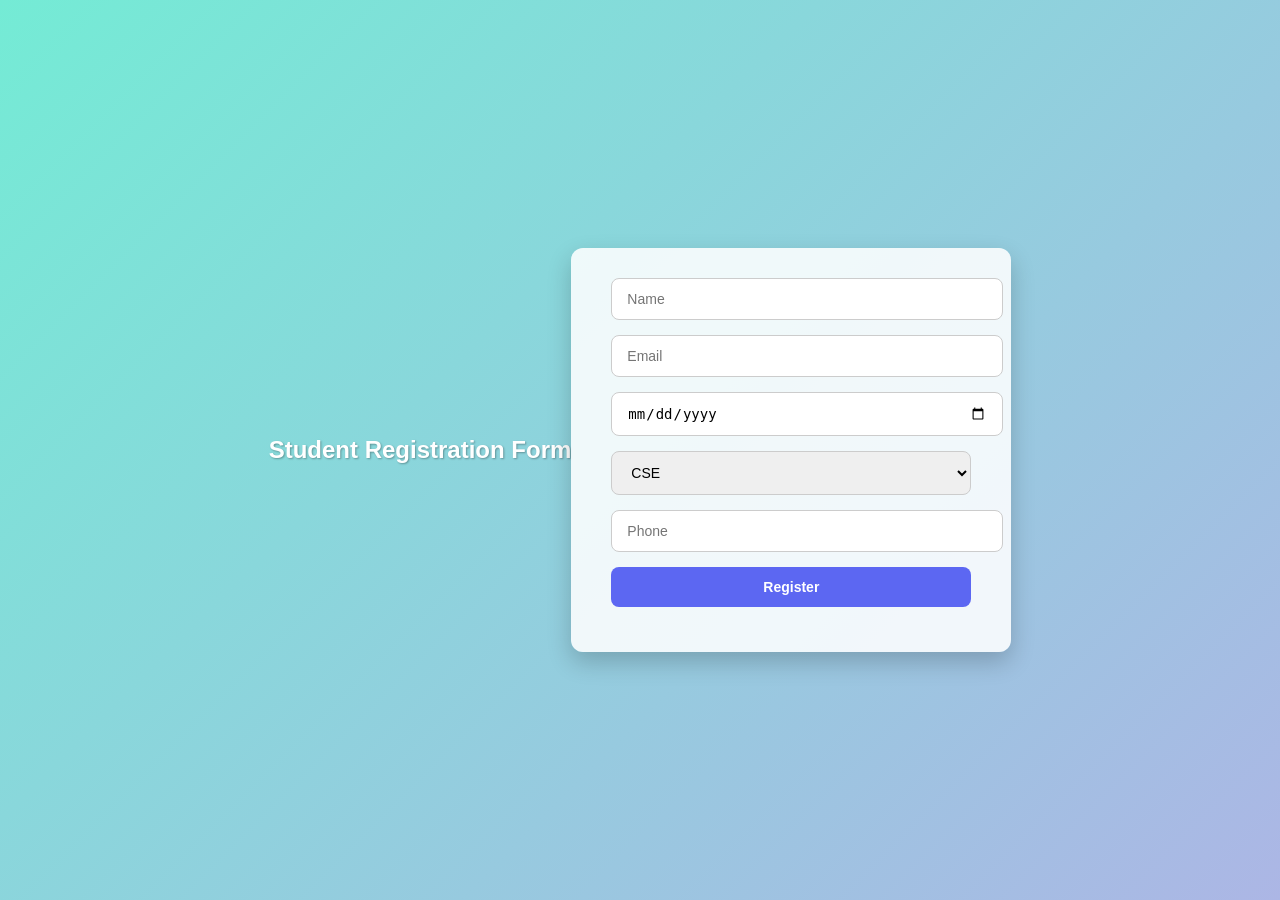
<file: task1_student_registration/index.html>
<!DOCTYPE html>
<html lang="en">
<head>
    <meta charset="UTF-8">
    <meta name="viewport" content="width=device-width, initial-scale=1.0">
    <title>Student Registration</title>
    <!-- Link your CSS file -->
    <link rel="stylesheet" href="style.css">
</head>
<body>
    <h2>Student Registration Form</h2>
    <form id="studentForm">
        <input type="text" name="name" placeholder="Name" required />
        <input type="email" name="email" placeholder="Email" required />
        <input type="date" name="dob" placeholder="DOB" required />
        <select name="department">
            <option value="CSE">CSE</option>
            <option value="ECE">ECE</option>
            <option value="MECH">MECH</option>
        </select>
        <input type="tel" name="phone" placeholder="Phone" required />
        <button type="submit">Register</button>
    </form>

    <!-- Optional: JS for form submission -->
    <script src="server.js"></script>
</body>
</html>
</file>
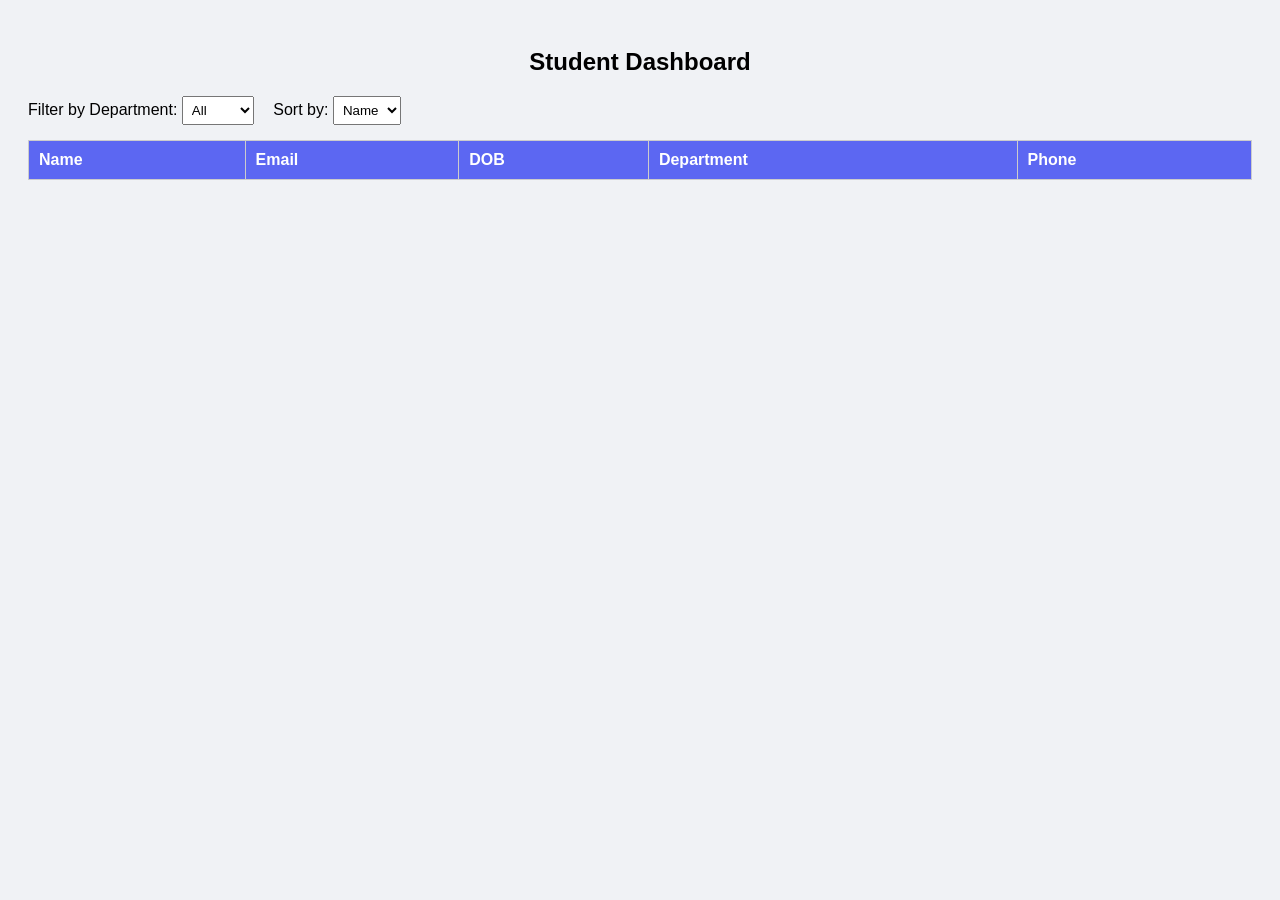
<file: task2_dashboard/dashboard.html>
<!DOCTYPE html>
<html lang="en">
<head>
    <meta charset="UTF-8">
    <meta name="viewport" content="width=device-width, initial-scale=1.0">
    <title>Student Dashboard</title>
    <link rel="stylesheet" href="style.css">
</head>
<body>
    <h2>Student Dashboard</h2>

    <!-- Filter by Department -->
    <label for="deptFilter">Filter by Department:</label>
    <select id="deptFilter">
        <option value="All">All</option>
        <option value="CSE">CSE</option>
        <option value="ECE">ECE</option>
        <option value="MECH">MECH</option>
    </select>

    <!-- Sort Options -->
    <label for="sortOption">Sort by:</label>
    <select id="sortOption">
        <option value="name">Name</option>
        <option value="dob">DOB</option>
    </select>

    <!-- Table -->
    <table id="studentTable">
        <thead>
            <tr>
                <th>Name</th>
                <th>Email</th>
                <th>DOB</th>
                <th>Department</th>
                <th>Phone</th>
            </tr>
        </thead>
        <tbody>
            <!-- Data will populate here via JS -->
        </tbody>
    </table>

    <!-- Count per department -->
    <div id="deptCount"></div>

    <script src="dashboard.js"></script>
</body>
</html>
</file>
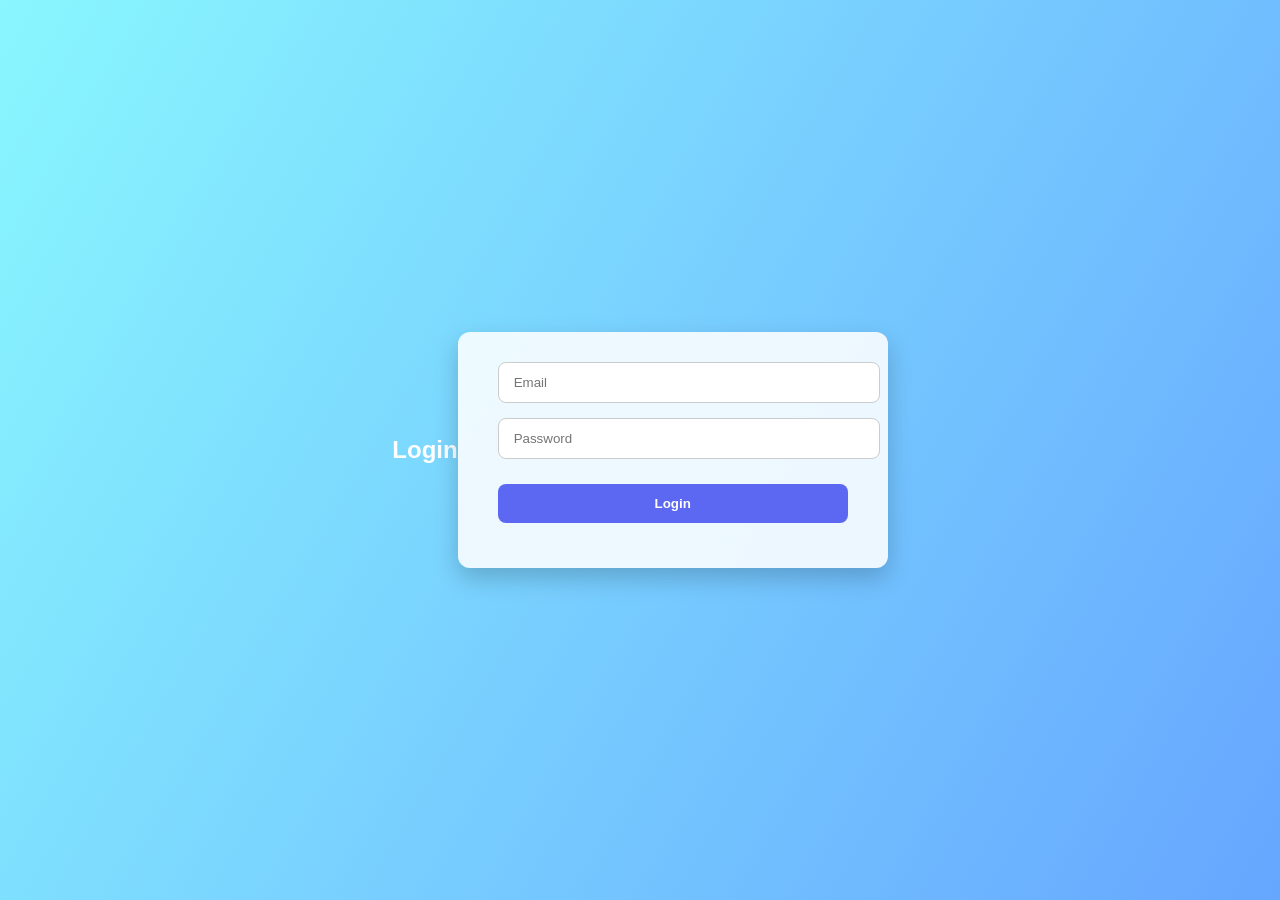
<file: task3_login/login.html>
<!DOCTYPE html>
<html lang="en">
<head>
    <meta charset="UTF-8">
    <meta name="viewport" content="width=device-width, initial-scale=1.0">
    <title>Login Page</title>
    <link rel="stylesheet" href="style.css">
</head>
<body>
    <h2>Login</h2>
    <form id="loginForm">
        <input type="email" name="email" placeholder="Email" required />
        <input type="password" name="password" placeholder="Password" required />
        <div id="error" style="color:red; margin-bottom:10px;"></div>
        <button type="submit">Login</button>
    </form>

    <script src="login.js"></script>
</body>
</html>
</file>
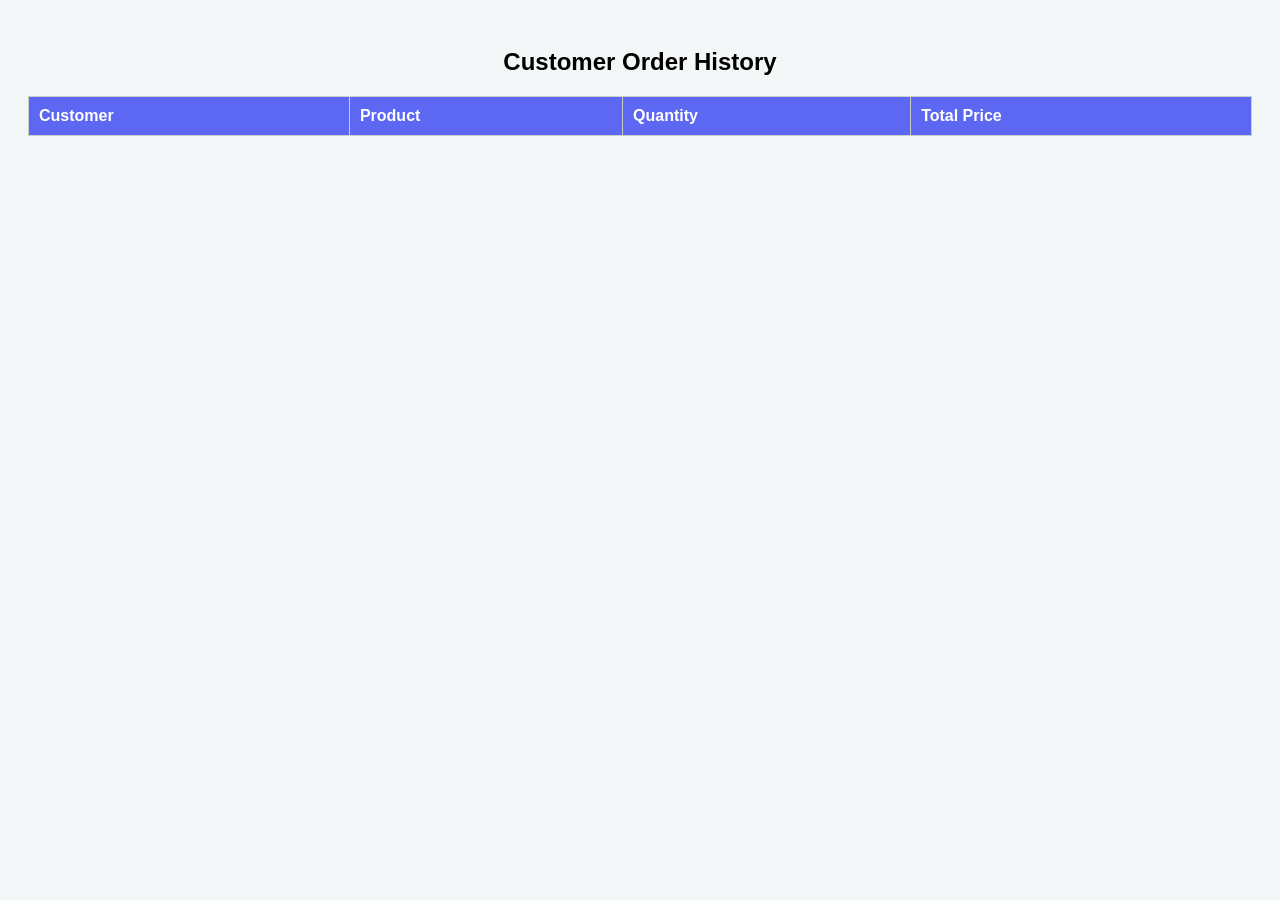
<file: task4_order_management/orders.html>
<!DOCTYPE html>
<html lang="en">
<head>
    <meta charset="UTF-8">
    <meta name="viewport" content="width=device-width, initial-scale=1.0">
    <title>Order Management</title>
    <link rel="stylesheet" href="style.css">
</head>
<body>
    <h2>Customer Order History</h2>

    <table id="orderTable">
        <thead>
            <tr>
                <th>Customer</th>
                <th>Product</th>
                <th>Quantity</th>
                <th>Total Price</th>
            </tr>
        </thead>
        <tbody></tbody>
    </table>

    <div id="summary"></div>

    <script src="orders.js"></script>
</body>
</html>
</file>
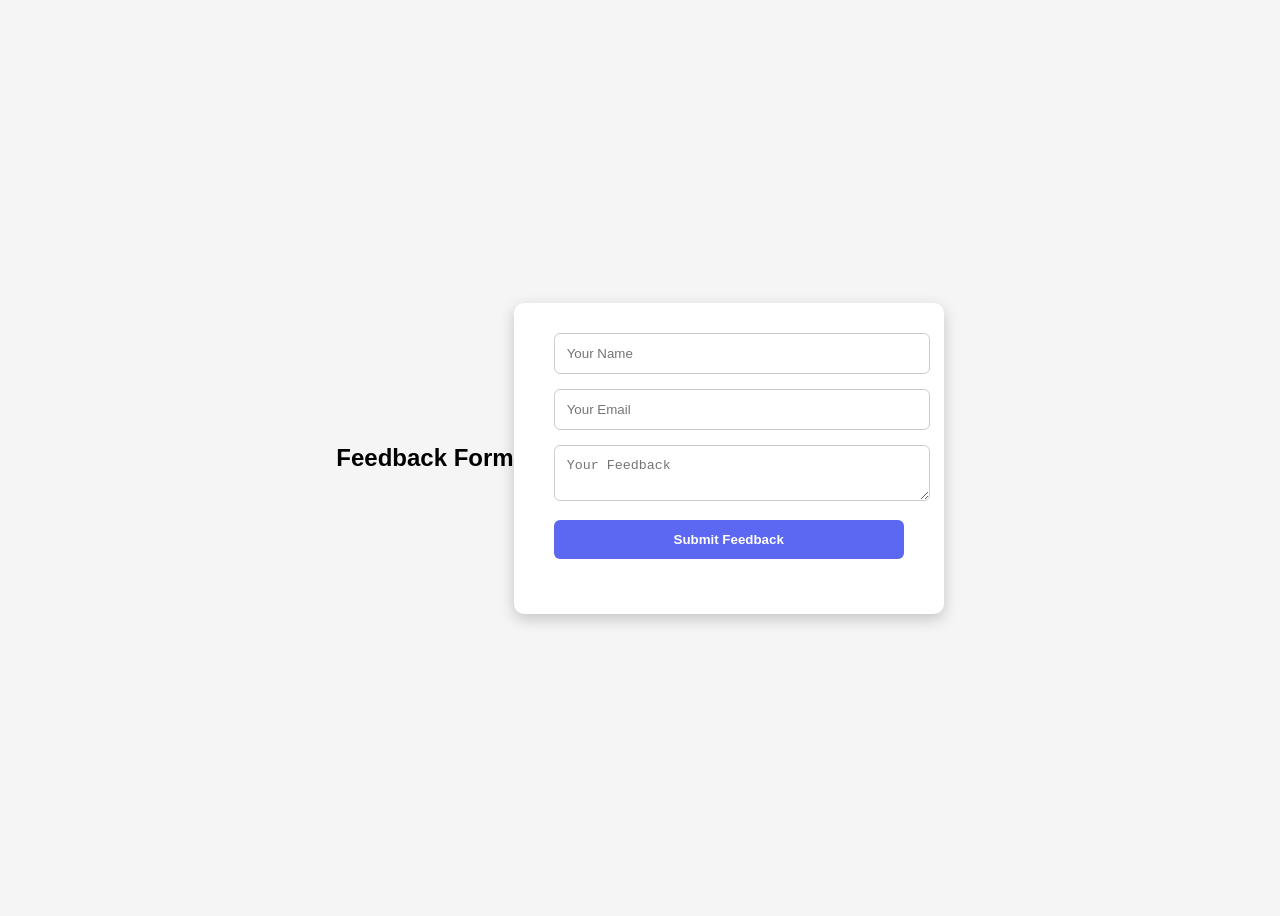
<file: task7_feedback_form/feedback.html>
<!DOCTYPE html>
<html lang="en">
<head>
    <meta charset="UTF-8">
    <meta name="viewport" content="width=device-width, initial-scale=1.0">
    <title>Interactive Feedback Form</title>
    <link rel="stylesheet" href="style.css">
</head>
<body>
    <h2>Feedback Form</h2>
    <form id="feedbackForm">
        <input type="text" name="name" placeholder="Your Name" required />
        <input type="email" name="email" placeholder="Your Email" required />
        <textarea name="feedback" placeholder="Your Feedback" required></textarea>
        <button type="submit" id="submitBtn">Submit Feedback</button>
        <div id="message"></div>
    </form>

    <script src="feedback.js"></script>
</body>
</html>
</file>
<file: task1_student_registration/style.css>
body {
  font-family: 'Segoe UI', Tahoma, Geneva, Verdana, sans-serif;
  background: linear-gradient(135deg, #74ebd5, #acb6e5);
  display: flex;
  justify-content: center;
  align-items: center;
  height: 100vh;
  margin: 0;
}

h2 {
  text-align: center;
  color: #fff;
  margin-bottom: 20px;
  text-shadow: 1px 1px 2px rgba(0,0,0,0.3);
}

form {
  background-color: #ffffffdd; /* semi-transparent white */
  padding: 30px 40px;
  border-radius: 12px;
  box-shadow: 0 10px 25px rgba(0,0,0,0.2);
  width: 360px;
}

input, select, button {
  width: 100%;
  padding: 12px 15px;
  margin-bottom: 15px;
  border-radius: 8px;
  border: 1px solid #ccc;
  font-size: 14px;
  outline: none;
  transition: all 0.3s ease;
}

input:focus, select:focus {
  border-color: #5c67f2;
  box-shadow: 0 0 5px rgba(92, 103, 242, 0.5);
}

button {
  background-color: #5c67f2;
  color: white;
  border: none;
  cursor: pointer;
  font-weight: 600;
}

button:hover {
  background-color: #4048c0;
  transform: translateY(-2px);
  box-shadow: 0 5px 15px rgba(0,0,0,0.2);
}

select {
  cursor: pointer;
}
</file>
<file: task2_dashboard/style.css>
/* Simple table styling */
body {
  font-family: Arial, sans-serif;
  padding: 20px;
  background: #f0f2f5;
}

h2 {
  text-align: center;
  margin-bottom: 20px;
}

table {
  width: 100%;
  border-collapse: collapse;
  margin-top: 15px;
}

table, th, td {
  border: 1px solid #ccc;
}

th, td {
  padding: 10px;
  text-align: left;
}

th {
  background-color: #5c67f2;
  color: white;
}

tr:nth-child(even) {
  background-color: #f9f9f9;
}

select {
  margin-right: 15px;
  padding: 5px;
}
</file>
<file: task3_login/style.css>
body {
  font-family: Arial, sans-serif;
  background: linear-gradient(120deg, #89f7fe, #66a6ff);
  display: flex;
  justify-content: center;
  align-items: center;
  height: 100vh;
  margin: 0;
}

h2 {
  text-align: center;
  color: #fff;
  margin-bottom: 20px;
}

form {
  background-color: #ffffffdd;
  padding: 30px 40px;
  border-radius: 12px;
  box-shadow: 0 10px 25px rgba(0,0,0,0.2);
  width: 350px;
}

input, button {
  width: 100%;
  padding: 12px 15px;
  margin-bottom: 15px;
  border-radius: 8px;
  border: 1px solid #ccc;
}

input:focus {
  border-color: #5c67f2;
  box-shadow: 0 0 5px rgba(92, 103, 242, 0.5);
}

button {
  background-color: #5c67f2;
  color: white;
  border: none;
  cursor: pointer;
  font-weight: bold;
}

button:hover {
  background-color: #4048c0;
}
</file>
<file: task4_order_management/style.css>
body { font-family: Arial; padding: 20px; background: #f4f7f8; }
h2 { text-align: center; margin-bottom: 20px; }
table { width: 100%; border-collapse: collapse; margin-top: 10px; }
table, th, td { border: 1px solid #ccc; }
th, td { padding: 10px; text-align: left; }
th { background-color: #5c67f2; color: white; }
tr:nth-child(even) { background-color: #f9f9f9; }
#summary { margin-top: 20px; font-weight: bold; }
</file>
<file: task7_feedback_form/style.css>
body {
    font-family: Arial, sans-serif;
    background: #f5f5f5;
    display: flex;
    justify-content: center;
    align-items: center;
    height: 100vh;
}

h2 {
    text-align: center;
    margin-bottom: 20px;
}

form {
    background-color: #fff;
    padding: 30px 40px;
    border-radius: 10px;
    box-shadow: 0 5px 15px rgba(0,0,0,0.2);
    width: 350px;
}

input, textarea, button {
    width: 100%;
    padding: 12px;
    margin-bottom: 15px;
    border-radius: 6px;
    border: 1px solid #ccc;
}

input:hover, textarea:hover {
    border-color: #5c67f2;
    box-shadow: 0 0 5px rgba(92,103,242,0.5);
}

button {
    background-color: #5c67f2;
    color: white;
    border: none;
    cursor: pointer;
    font-weight: bold;
}

button:hover {
    background-color: #4048c0;
}

#message {
    margin-top: 10px;
    font-weight: bold;
    color: green;
}
</file>
